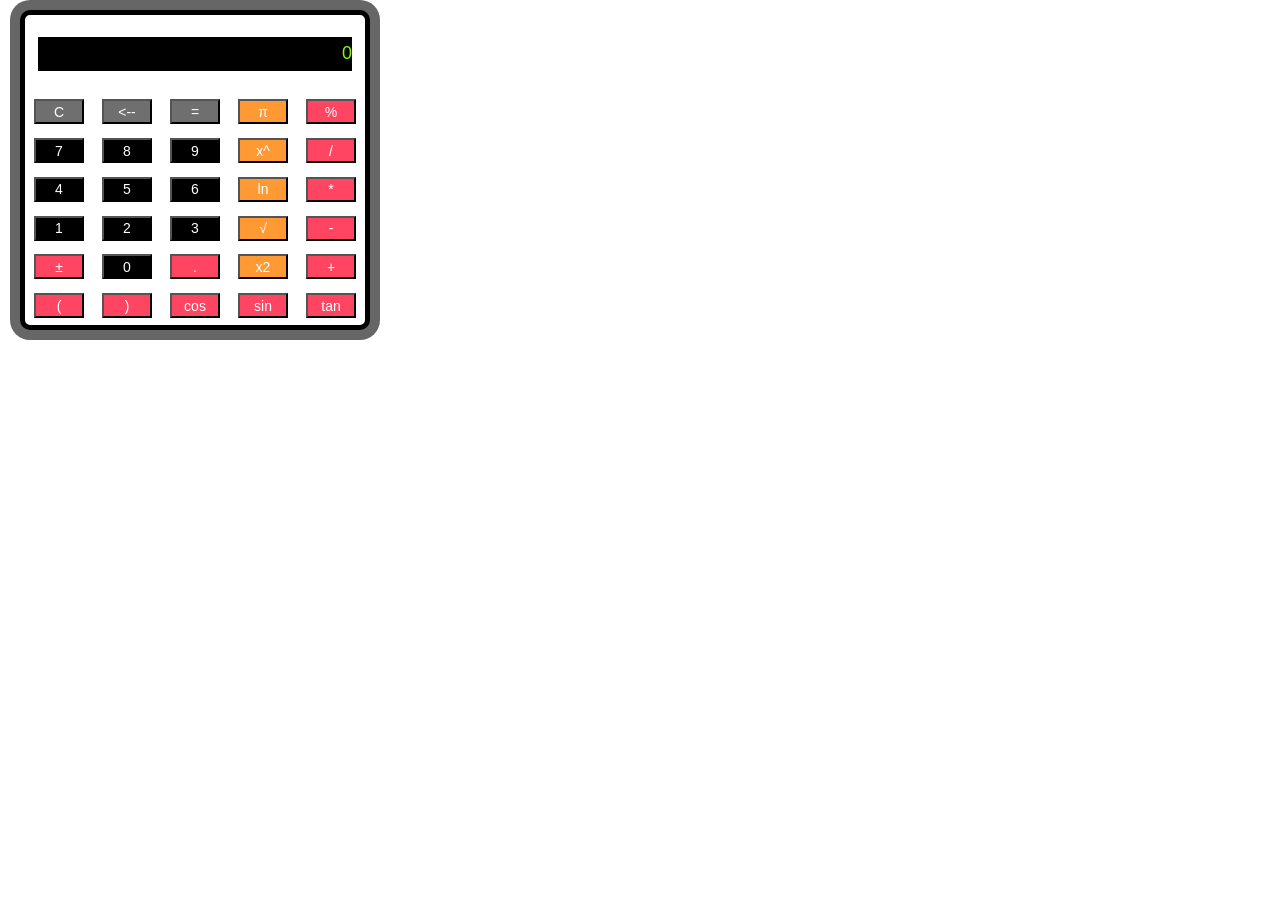
<file: templates/calc.html>
<html>
<head>
<style>
* {
  padding: 0;
  margin: 5px;
  text-align: center;
}
.calculator {
  width: 350px;
  height: 320px;
  background-color: #fff;
  box-shadow: 0px 0px 0px 10px #666;
  border: 5px solid black;
  border-radius: 10px;
}
#display {
  width: 320px;
  height: 40px;
  text-align: right;
  background-color: black;
  border: 3px solid white;
  font-size: 18px;
  left: 2px;
  top: 2px;
  color: #7fff00;
}
.btnTop{
  color: white;
  background-color: #6f6f6f;
  font-size: 14px;
  margin: auto;
  width: 50px;
  height: 25px;
}
.btnNum {
  color: white;
  background-color: black;
  font-size: 14px;
  margin: auto;
  width: 50px;
  height: 25px;
}
.btnMath {
  color: white;
  background-color: #ff4561;
  font-size: 14px;
  margin: auto;
  width: 50px;
  height: 25px;
}
.btnOpps {
  color: white;
  background-color: #ff9933;
  font-size: 14px;
  margin: auto;
  width: 50px;
  height: 25px;
}
</style>
  <script language="javascript"></script>
</head>
<body style="height:380px;">
<form name="sci-calc">
 <table class="calculator" cellspacing="0" cellpadding="1">
   <tr>
     <td colspan="5"><input id="display" name="display" value="0" size="28" maxlength="25"></td>
   </tr>
   <tr>
     <td><input type="button" class="btnTop" name="btnTop" value="C" onclick="this.form.display.value=  0 "></td>
     <td><input type="button" class="btnTop" name="btnTop" value="<--" onclick="deleteChar(this.form.display)"></td>
     <td><input type="button" class="btnTop" name="btnTop" value="=" onclick="if(checkNum(this.form.display.value)) { compute(this.form) }"></td>
     <td><input type="button" class="btnOpps" name="btnOpps" value="&#960;" onclick="addChar(this.form.display,'3.14159265359')"></td>
     <td><input type="button" class="btnMath" name="btnMath" value="%" onclick=" percent(this.form.display)"></td>
   </tr>
   <tr>
     <td><input type="button" class="btnNum" name="btnNum" value="7" onclick="addChar(this.form.display, '7')"></td>
     <td><input type="button" class="btnNum" name="btnNum" value="8" onclick="addChar(this.form.display, '8')"></td>
     <td><input type="button" class="btnNum" name="btnNum" value="9" onclick="addChar(this.form.display, '9')"></td>
     <td><input type="button" class="btnOpps" name="btnOpps" value="x&#94;" onclick="if(checkNum(this.form.display.value)) { exp(this.form) }"></td>
     <td><input type="button" class="btnMath" name="btnMath" value="/" onclick="addChar(this.form.display, '/')"></td>
   <tr>
     <td><input type="button" class="btnNum" name="btnNum" value="4" onclick="addChar(this.form.display, '4')"></td>
     <td><input type="button" class="btnNum" name="btnNum" value="5" onclick="addChar(this.form.display, '5')"></td>
     <td><input type="button" class="btnNum" name="btnNum" value="6" onclick="addChar(this.form.display, '6')"></td>
     <td><input type="button" class="btnOpps" name="btnOpps" value="ln" onclick="if(checkNum(this.form.display.value)) { ln(this.form) }"></td>
     <td><input type="button" class="btnMath" name="btnMath" value="*" onclick="addChar(this.form.display, '*')"></td>
   </tr>
   <tr>
     <td><input type="button" class="btnNum" name="btnNum" value="1" onclick="addChar(this.form.display, '1')"></td>
     <td><input type="button" class="btnNum" name="btnNum" value="2" onclick="addChar(this.form.display, '2')"></td>
     <td><input type="button" class="btnNum" name="btnNum" value="3" onclick="addChar(this.form.display, '3')"></td>
     <td><input type="button" class="btnOpps" name="btnOpps" value="&radic;" onclick="if(checkNum(this.form.display.value)) { sqrt(this.form) }"></td>
     <td><input type="button" class="btnMath" name="btnMath" value="-" onclick="addChar(this.form.display, '-')"></td>
   </tr>
   <tr>
     <td><input type="button" class="btnMath" name="btnMath" value="&#177" onclick="changeSign(this.form.display)"></td>
     <td><input type="button" class="btnNum" name="btnNum" value="0" onclick="addChar(this.form.display, '0')"></td>
     <td><input type="button" class="btnMath" name="btnMath" value="&#46;" onclick="addChar(this.form.display, '&#46;')"></td>
     <td><input type="button" class="btnOpps" name="btnOpps" value="x&#50;" onclick="if(checkNum(this.form.display.value)) { square(this.form) }"></td>
     <td><input type="button" class="btnMath" name="btnMath" value="+" onclick="addChar(this.form.display, '+')"></td>
   </tr>
   <tr>
     <td><input type="button" class="btnMath" name="btnMath" value="(" onclick="addChar(this.form.display, '(')"></td>
     <td><input type="button" class="btnMath" name="btnMath" value=")" onclick="addChar(this.form.display,')')"></td>
     <td><input type="button" class="btnMath" name="btnMath" value="cos" onclick="if(checkNum(this.form.display.value)) { cos(this.form) }"></td>
     <td><input type="button" class="btnMath" name="btnMath" value="sin" onclick="if(checkNum(this.form.display.value)) { sin(this.form) }"></td>
     <td><input type="button" class="btnMath" name="btnMath" value="tan" onclick="if(checkNum(this.form.display.value)) { tan(this.form) }"></td>
  </tr>
 </table>
</form>
<script>
function addChar(input, character) {
	if(input.value == null || input.value == "0")
		input.value = character
	else
		input.value += character
}

function cos(form) {
	form.display.value = Math.cos(form.display.value);
}

function sin(form) {
	form.display.value = Math.sin(form.display.value);
}

function tan(form) {
	form.display.value = Math.tan(form.display.value);
}

function sqrt(form) {
	form.display.value = Math.sqrt(form.display.value);
}

function ln(form) {
	form.display.value = Math.log(form.display.value);
}

function exp(form) {
	form.display.value = Math.exp(form.display.value);
}

function deleteChar(input) {
	input.value = input.value.substring(0, input.value.length - 1)
}
var val = 0.0;
function percent(input) {
  val = input.value;
  input.value = input.value + "%";
}

function changeSign(input) {
	if(input.value.substring(0, 1) == "-")
		input.value = input.value.substring(1, input.value.length)
	else
		input.value = "-" + input.value
}

function compute(form) {
  if (val !== 0.0) {
   var percent = form.display.value;  
   percent = pcent.substring(percent.indexOf("%")+1);
   form.display.value = parseFloat(percent)/100 * val;
    val = 0.0;
 } else 
    form.display.value = eval(form.display.value);
  }


function square(form) {
	form.display.value = eval(form.display.value) * eval(form.display.value)
}

function checkNum(str) {
	for (var i = 0; i < str.length; i++) {
		var ch = str.charAt(i);
		if (ch < "0" || ch > "9") {
			if (ch != "/" && ch != "*" && ch != "+" && ch != "-" && ch != "."
				&& ch != "(" && ch!= ")" && ch != "%") {
				alert("invalid entry!")
				return false
				}
			}
		}
		return true
}
</script>
</file>
